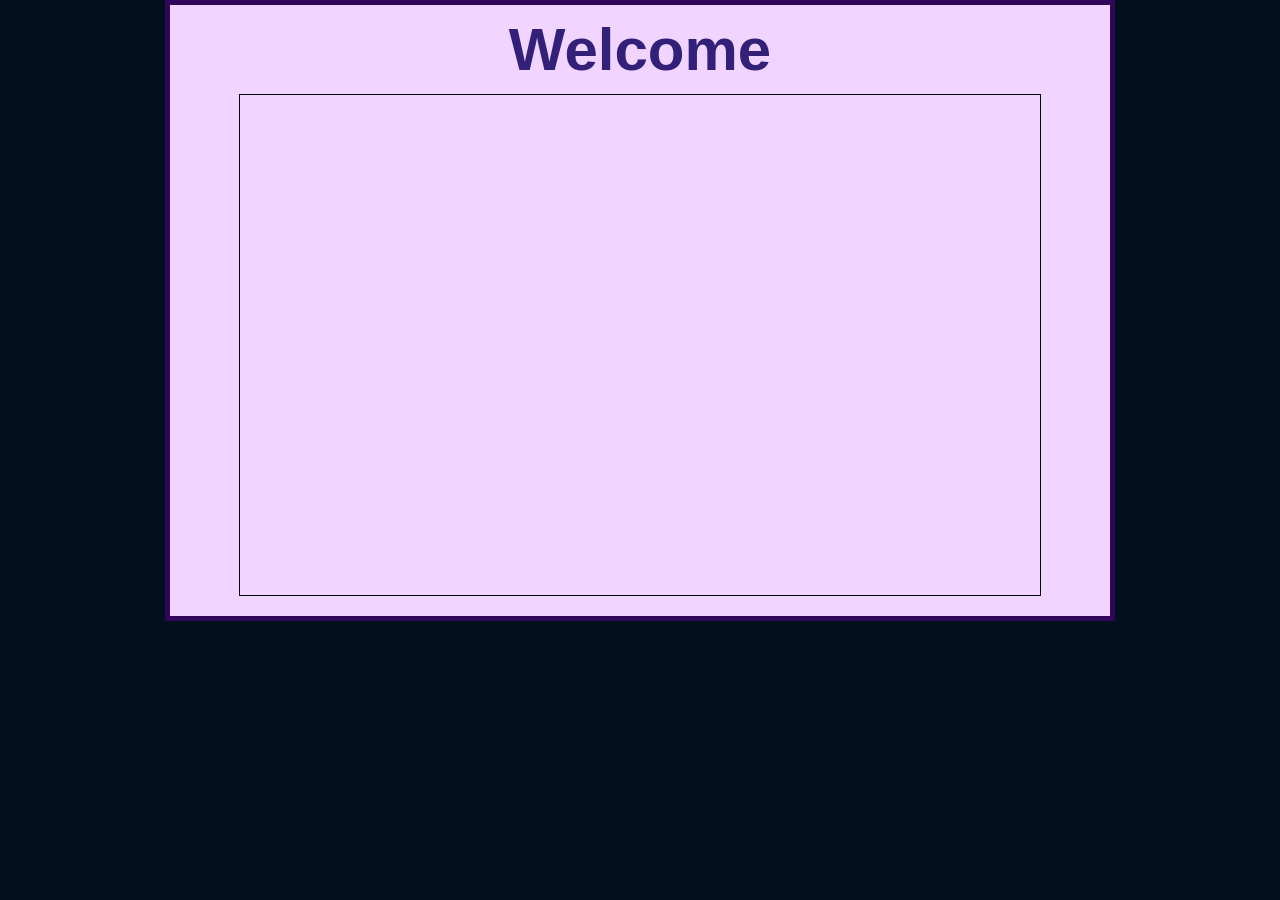
<file: profile.html>
<!-- Ittipat Tongsirisukool 623040502-0 -->
<!DOCTYPE html>
<html lang="en">
<head>
    <meta charset="UTF-8">
    <!-- <meta http-equiv="X-UA-Compatible" content="IE=edge">
    <meta name="viewport" content="width=device-width, initial-scale=1.0"> -->
    <title>Ittipat.to Profile page</title>
    <link rel="stylesheet" href="styles/profileStyles.css" type="text/css">
</head>
<body>
    <h1> Welcome </h1>
    <iframe class="figma" width="800" height="500" src="https://www.figma.com/embed?embed_host=share&url=https%3A%2F%2Fwww.figma.com%2Ffile%2FOCTfTkyYACihbljlJVh5N1%2FResume%3Fnode-id%3D0%253A1" allowfullscreen></iframe>

</body>
</html>
</file>
<file: styles/profileStyles.css>
figcaption.center {
text-align: center;
}
html {
    font-size: 20px;
    font-family: 'Open-san' , sans-serif;
    background-color: #020f1c;

}
body {
    width: 900px;
    margin: 0 auto;
    background-color: #f1d4ff;
    padding: 0 20px 20px 20px;
    border: 5px solid rgb(49, 6, 90);
}
h1 {
    font-size: 60px;
    text-align: center;
    margin:0;
    padding: 10px 0;
    color: #322079;
    font-family: Impact, Haettenschweiler, 'Arial Narrow Bold', sans-serif;
}
iframe.figma {
    display: block;
    margin-right:auto;
    margin-left: auto;
    border: 1px solid black;
}
.ulNav {
    list-style-type: none;
    overflow: hidden;
    background-color: transparent;
}
.liNav {
    /* display: block; */
    float: left;
    color: #322079;
    text-align: center;
    padding:20px 5px;
    text-decoration: none;
}

.aNav {
    /* display: block; */
    color: #502ddd;
    text-align: center;
    padding:20px 1px;
    text-decoration: none;
    /* cursor:url(/image/target3.png), auto; */
    font-family: fantasy;
    font-size: 30px;
}

li a:hover:not(.active) {
    /* background-image: url(/image/target5.png); */
    background-color: yellow;
    color: black;
}
a.active {
    /* background-image: url(/image/broken3.png); */
    background-color: purple;
    color: white;
}
div.font {
    font-family: Impact, Haettenschweiler, 'Arial Narrow Bold', sans-serif;

}
.paddingleft {
    padding-left: 40px;
}
li.list {
    padding: 5px;
}
img {
    display: block;
    margin: 0 auto;
    padding: 5px;
}
a.dragon {
    display: block;
    background-image: url(/image/dragon.png);
    background-repeat:round;
}
</file>
